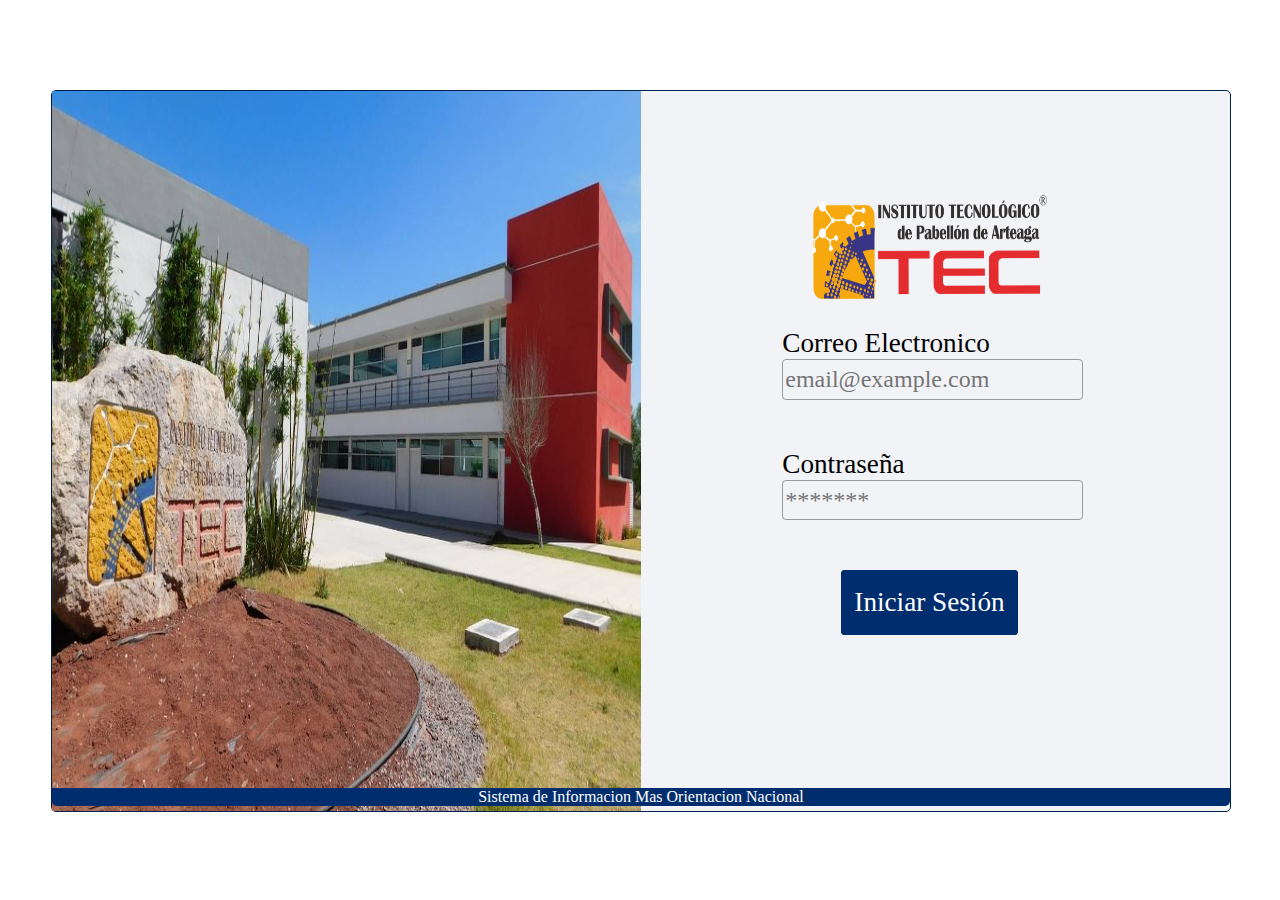
<file: Código/index.html>
<!DOCTYPE html>
<html>
  <head>
    <!--Boostrap-->
    <!--
    <link rel="stylesheet" href="bootstrap/css/bootstrap.css">
    -->

    <!--Just CSS-->
    <link rel="stylesheet" href="CSS/Indexstyles.css">

    <meta charset="utf-8">
    <meta name="viewport" content="width=device-width, initial-scale=1">
    <meta http-equiv="x-ua-compatible" content="ie=edge">
    <title>Inicio</title>

  </head>
  <body>

      <!-- -->

      <div class=ContentForm>

      <!--Imagen Slide-->
      <img src="Imagen/BackgroundIMG1.jfif" id="SlideImage">

      <!--Logo Tec-->
      <div class=DataLogin>
      <img id="LogoTec" src="Imagen/Logotec.png" >

      <!--Textbox Usuario-->
      <div class="AUser">
        <label id="UserLabel">Correo Electronico</label>
        <input type="email" id="TxtUser" placeholder="email@example.com">
      </div>


      <div class="AContra">
      <!--Textbox Contraseña-->
        <label id="ContraLabel">Contraseña</label>
        <input type="password" id="TxtContra" placeholder="*******">
      </div>

      <!-- Botón Inicar Sesión-->
      <a href="Menu.html">
      <button type="button" class="btn btn-primary" color="#002D6D" id="LoginButton" >Iniciar Sesión</button>
      </a>
      </div>


      <div class="Pie">
        <label for="">Sistema de Informacion Mas Orientacion Nacional</label>
      </div>


      </div>

    <!--
    <script src="https://ajax.googleapis.com/ajax/libs/jquery/2.1.4/jquery.min.js"></script>
    <script src="https://maxcdn.bootstrapcdn.com/bootstrap/4.0.0-alpha.2/js/bootstrap.min.js" integrity="sha384-vZ2WRJMwsjRMW/8U7i6PWi6AlO1L79snBrmgiDpgIWJ82z8eA5lenwvxbMV1PAh7" crossorigin="anonymous"></script>
     -->
  </body>
</html>
</file>
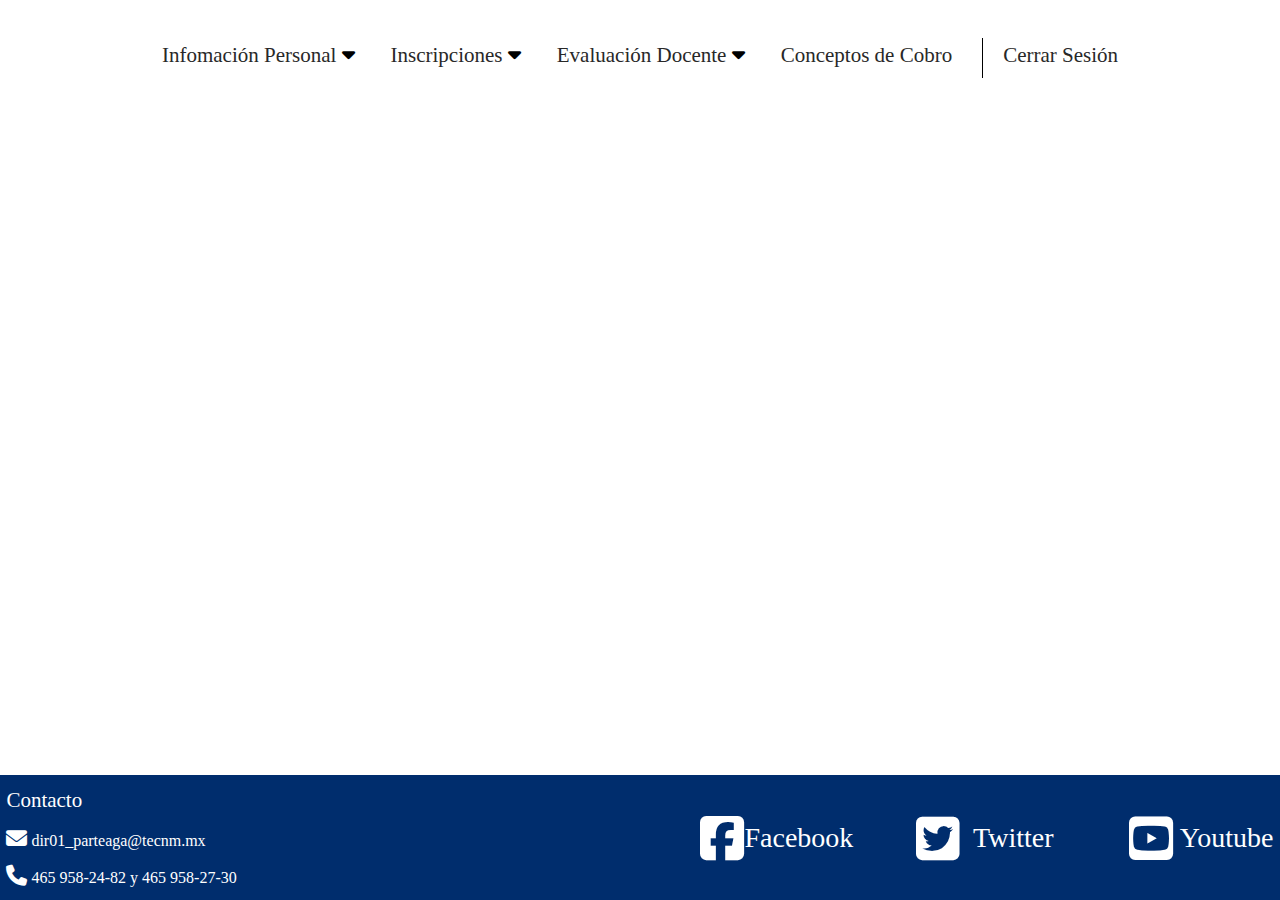
<file: Código/Calificaciones.html>
<!DOCTYPE html>
<html lang="es" dir="ltr">
  <head>
    <!--Just CSS-->
    <link rel="stylesheet" href="CSS/Menustyles.css">

    <!--Icons-->
    <link rel="stylesheet" href="https://cdnjs.cloudflare.com/ajax/libs/font-awesome/6.1.1/css/all.min.css">

    <meta charset="utf-8">
    <title>Menú</title>
  </head>
  <body>

    <!--Barra Navegación-->
    <header>
      <nav>
        <ul>

          <li> <a href="#">Infomación Personal </a> <i class="fa-solid fa-caret-down"></i>
            <!--SubMenu Info-->
            <div class="SubMenu">
              <ul>

                <li class="MenuDos"><a href="#">Servicio Social </a><i class="fa-solid fa-caret-down"></i>

                  <div class="SubMenu2">
                    <ul>
                      <li><a href="#">Realizar Solicitud</a></li>
                      <li><a href="#">Imprimir Solicitud</a></li>
                    </ul>
                  </div>

                </li>

                <li class="MenuDos"><a href="#">Residencias </a><i class="fa-solid fa-caret-down"></i>

                  <div class="SubMenu2">
                    <ul>
                      <li><a href="#">Solicitud de Residencias Profesionales</a></li>
                      <li><a href="#">Imprimir Residencias Profesionales</a></li>
                    </ul>
                  </div>

                </li>

                <li><a href="#">Datos Socioeconomicos</a></li>
                <li><a href="#">Boleta Calificaciones</a></li>
                <li><a href="#">Avance Reticular</a></li>
                <li><a href="#">Kardex Calificaciones</a></li>
                <li><a href="#">Horario</a></li>
                <li><a href="#">Calificaciones Examenes</a></li>
                <li><a href="#">Calificaciones Parciales</a></li>
              </ul>
            </div>

          </li>

          <span class="Divider"></span>
          <li> <a href="#">Inscripciones </a> <i class="fa-solid fa-caret-down"></i>
            <!--SubMenu Inscripciones-->
            <div class="SubMenu">
              <ul>
                <li><a href="#">Solicitud de Inscripción</a></li>

                <li class="MenuDos"><a class="MenuDos" href="#">Selección de Materias </a><i class="fa-solid fa-caret-down"></i>

                  <div class="SubMenu2">
                    <ul>
                      <li><a href="#">Ene-Jun || Ago-Dic</a></li>
                      <li><a href="#">Verano</a></li>
                    </ul>
                  </div>

                </li>

                <li><a href="#">Grupos Disponibles</a></li>
                <li><a href="#">Horario</a></li>
              </ul>
            </div>
          </li>

          <span class="Divider"></span>
          <li> <a href="#">Evaluación Docente </a> <i class="fa-solid fa-caret-down"></i>
            <!--SubMenu Evaluación Docente-->
            <div class="SubMenu">
              <ul>
                <li><a href="#">Realizar Evaluación</a></li>
                <li><a href="#">Evaluaciones Realizadas</a></li>
              </ul>
            </div>
          </li>

          <span class="Divider"></span>
          <li> <a href="#">Conceptos de Cobro</a> </li>
          <span class="DividerClose"></span>
          <li> <a href="index.html">Cerrar Sesión</a> </li>
        </ul>
      </nav>
    </header>

    <div class="Menu-Boton">
    <button type="button" name="menu-button"> <img src="Imagen/Menu_Color.png" alt=""> </button>
    </div>

    <!--Pie de Pagína-->
    <footer class="Pie">

      <div class="Contactos">
        <p>Contacto</p>
        <p id="Contact"><i class="fa-solid fa-envelope"></i> dir01_parteaga@tecnm.mx</p>
        <p id="Contact"><i class="fa-solid fa-phone"></i> 465 958-24-82 y 465 958-27-30</p>
      </div>

      <div class="Redes">
        <a href="https://www.facebook.com/SomosTecNM/"> <i class="fa-brands fa-facebook-square" ></i> Facebook</a>
        <a href="https://twitter.com/TecNM_MX"> <i class="fa-brands fa-twitter-square"></i> Twitter</a>
        <a href="https://www.youtube.com/c/TecNMMXMexico/videos"> <i class="fa-brands fa-youtube-square"></i> Youtube</a>
      </div>

    </footer>

  </body>
</html>
</file>
<file: Código/CSS/Indexstyles.css>
body{
  background-color: #FFFFFF;
}
*{
  font-family: Poppins;
}

/* BackGround */
.ContentForm{
  justify-content: center;
  position: absolute;
  width: 92%;
  height: 80%;
  left: 4%;
  top: 10%;

  background: #F2F3F7;
  border: 1px solid #00204D;
  border-radius: 5px;
}

/*Logo, Texboxes & Button*/
.DataLogin{
  display: flex;
  flex-direction: column;
  justify-content: center;
  align-items:center;

  position: absolute;
  width: 25%;
  height: 90%;
  left: 62%;
  top: 0%;
  margin: 0% 0px;
}

/*Slide Image*/
#SlideImage{
  position: static;
  width: 50%;
  height: 100%;
}

/*Logo Tec*/
#LogoTec{
  position: static;
  width: 80%;
  height: 16%;

  margin-bottom: 10%;
}

/*Username Label*/
#UserLabel{
  position: static;
  font-size: 170%;
}

/*Username Textbox*/
#TxtUser{
  position: static;
  width: 100%;
  height: 30%;

  Border: 1px solid #9A9A9A;
  border-radius: 4px;

  margin: 0px 0px 20% 0px;

  font-size: 150%;
  background-color: #F2F3F7;
}

/*Password Label*/
#ContraLabel{
  position: static;
  font-size: 170%;
}

/*Password Textbox*/
#TxtContra{
  position: static;
  width: 100%;
  height: 30%;

  Border: 1px solid #9A9A9A;
  border-radius: 4px;

  margin: 0px 0px 20% 0px;

  font-size: 150%;
  background-color: #F2F3F7;
}

/*Login Button*/
#LoginButton{
  position: static;
  width: 100%;
  height: 100%;

  background: #002D6D;
  border: 0px;
  border-radius: 4px;

  font-size: 170%;
  text-align: center;
  color: #FFFFFF;
}

a{
  position: static;
  width: 60%;
  height: 10%;

  background: #002D6D;
  border: 0px;
  border-radius: 4px;

  /*font-size: 170%;*/
  text-align: center;
  color: #FFFFFF;
}

/*Button Hover*/
a:hover{
  background-color: #00204D;
}

/*Button Hover*/
#LoginButton:hover{
  background-color: #00204D;
}

/*Button Click*/
#LoginButton:focus{
  box-shadow: 0px 0px 0px 1px rgba(85,115,185,1);
  animation: Animacion-Sombra .5s;
}

/*Pie de Pagína*/
.Pie{
  border-radius: 0px 0px 5px 5px;
  position: absolute;
  width: 100%;
  color: #FFFFFF;
  text-align: center;
  font-size: 100%;
  background-color: #002D6D;
  top: 96.75%
}

/*Animación Sombra Button*/
@keyframes Animacion-Sombra {
  100%{
    box-shadow: 0px 0px 0px 10px rgba(85,115,185,0);
  }
}
</file>
<file: Código/CSS/Menustyles.css>
body{
  background-color: #FFFFFF;
  display: flex;
  flex-direction: column;
  min-height: 100vh;
  /*
  position: relative;
  padding-bottom: 3%;
  min-height: 88.4vh;
  */
}

*{
  font-family: Poppins;
  margin: 0px;
  padding: 0px;
  font-size: 21px;
}

/*Variables*/
:root{
  --color-p:#002D6D;
}

/*Encabezado*/
header{
  margin-top: 3%;
  background-color: #FFFFFF;
  text-align: center;
}

/*Acomodar Horizontalmente Menú*/
header ul{
  display: inline-flex;
  list-style: none;
}

/*Tamaño Botones Menú*/
header ul li{
  padding: 5px 5px 5px 5px;
}

/*Decoración Letras Menu*/
header ul li a{
  text-decoration: none;
  color: #282828;
}

/*Efecto Hover Menú*/
li:hover{
  background-color: rgba(85, 115, 158, 0.5);
}

/*Esconder Sub Menu 1*/
.SubMenu{
  display: none;
  border: 1px solid;
  border-color: var(--color-p);
}

/*Esconder Sub Menu 2 & Propiedades*/
.SubMenu2{
  display: none;
  border: 1px solid;
  border-color: #002D6D;
  left: 100%;
  top:-0.4%;
  width: 100%;
}

/*Mostrar SubMenu2*/
.MenuDos:hover .SubMenu2{
  display: block;
  position: absolute;
}

/*Mostrar Sub Menu*/
header ul li:hover .SubMenu{
  display: block;
  position: absolute;
  margin-left: -1.3%;
  margin-top: 0.3%;
}

/*Acomodar Verticalmente Sub Menu*/
header ul li:hover .SubMenu ul{
  display: block;
  margin: 0px;
}

/*Espacio estre Botones*/
.Divider{
  background-color: #FFFFFF;
  height: 40px;
  width: 1px;
  margin: 0px 25px 0px 0px;
}

/*Divisor*/
.DividerClose{
  background-color: #000000;
  height: 40px;
  width: 1px;
  margin: 0px 15px 0px 25px;
}

/*Pie de pagína*/
.Pie{
  width: 100%;
  height: auto;

  background-color:var(--color-p);
  color: #FFFFFF;

  display: grid;
  grid-template-columns: repeat(2,1fr);

  margin-top: auto;

  /*
  bottom: 0px;
  position: absolute;
  */
}

/*Padding Contactos*/
.Contactos{
  padding: 2% 1%;
}

/*Tamaño Letra Contactos*/
#Contact{
  font-size: 16px;
  margin-top: 15px;
}

/*Acomodar Redes Sociales*/
.Redes{
  display:grid;
  grid-template-columns: repeat(3,1fr);
}

/*Tanaño Iconos Redes Sociales*/
.Redes i{
  font-size: 50px;
  text-align: right;
}

/*Decoración Texto Redes Sociales*/
.Pie a{
  display: grid;
  grid-template-columns: repeat(2,1fr);

  align-items: center;
  text-align:center;

  font-size: 28px;
  text-decoration: none;
  color: #FFFFFF;
}

.Menu-Boton{
  display: none;
  /*display: grid;*/
  height: auto;
  width: 8%;
  border: 0px;
}

.Menu-Boton img,button{
  align-items: center;
  text-align: center;

  border-radius: 10%;

  font-size: 5px;
  background-color: #FFFFFF;
}

/*Mobile Responsive Version*/
@media Screen and (max-width:800px) {

  header{
    display: none;
  }


  /*Pie de Pagína*/
  .Pie{
    align-items: center;

    width: 100%;
    height: auto;

    background-color:var(--color-p);
    color: #FFFFFF;

    display: grid;
    grid-template-columns: repeat(1,1fr);

    margin-top: auto;
  }

  /*Tanaño Iconos Redes Sociales*/
  .Redes i{
    font-size: 25px;
    text-align: center;
  }

  /*Decoración Texto Redes Sociales*/
  .Pie a{
    margin-top: 10%;
    display: grid;
    grid-template-columns: repeat(1,1fr);

    align-items:center;
    text-align:center;

    font-size: 16px;
    text-decoration: none;
    color: #FFFFFF;
  }

  /*Tamaño Letra Contactos*/
  #Contact{
    font-size: 14px;
    margin-top: 15px;
  }



}
</file>
